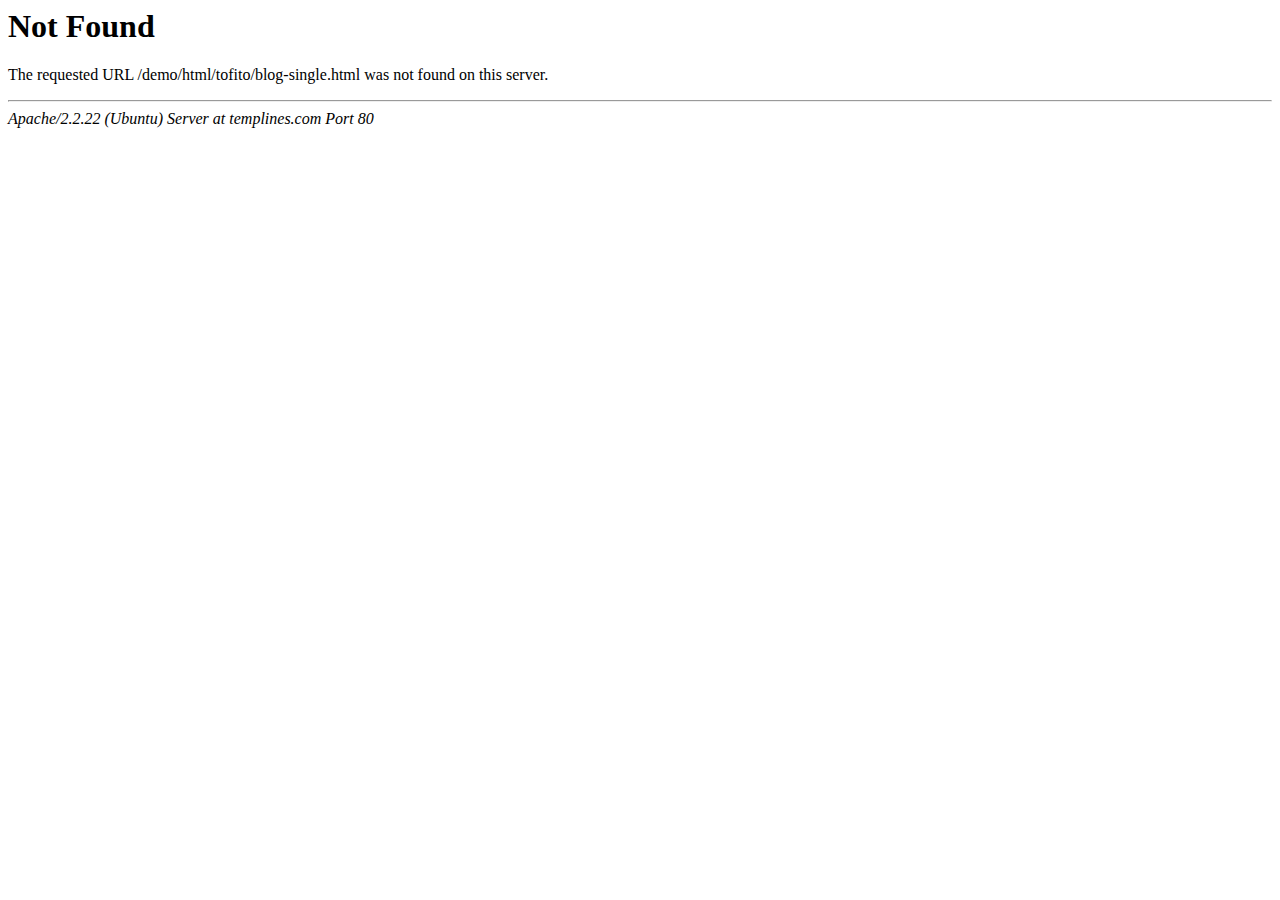
<file: blog-single.html>
<!DOCTYPE HTML PUBLIC "-//IETF//DTD HTML 2.0//EN">
<html><head>
<title>404 Not Found</title>
</head><body>
<h1>Not Found</h1>
<p>The requested URL /demo/html/tofito/blog-single.html was not found on this server.</p>
<hr>
<address>Apache/2.2.22 (Ubuntu) Server at templines.com Port 80</address>
</body></html>
</file>
